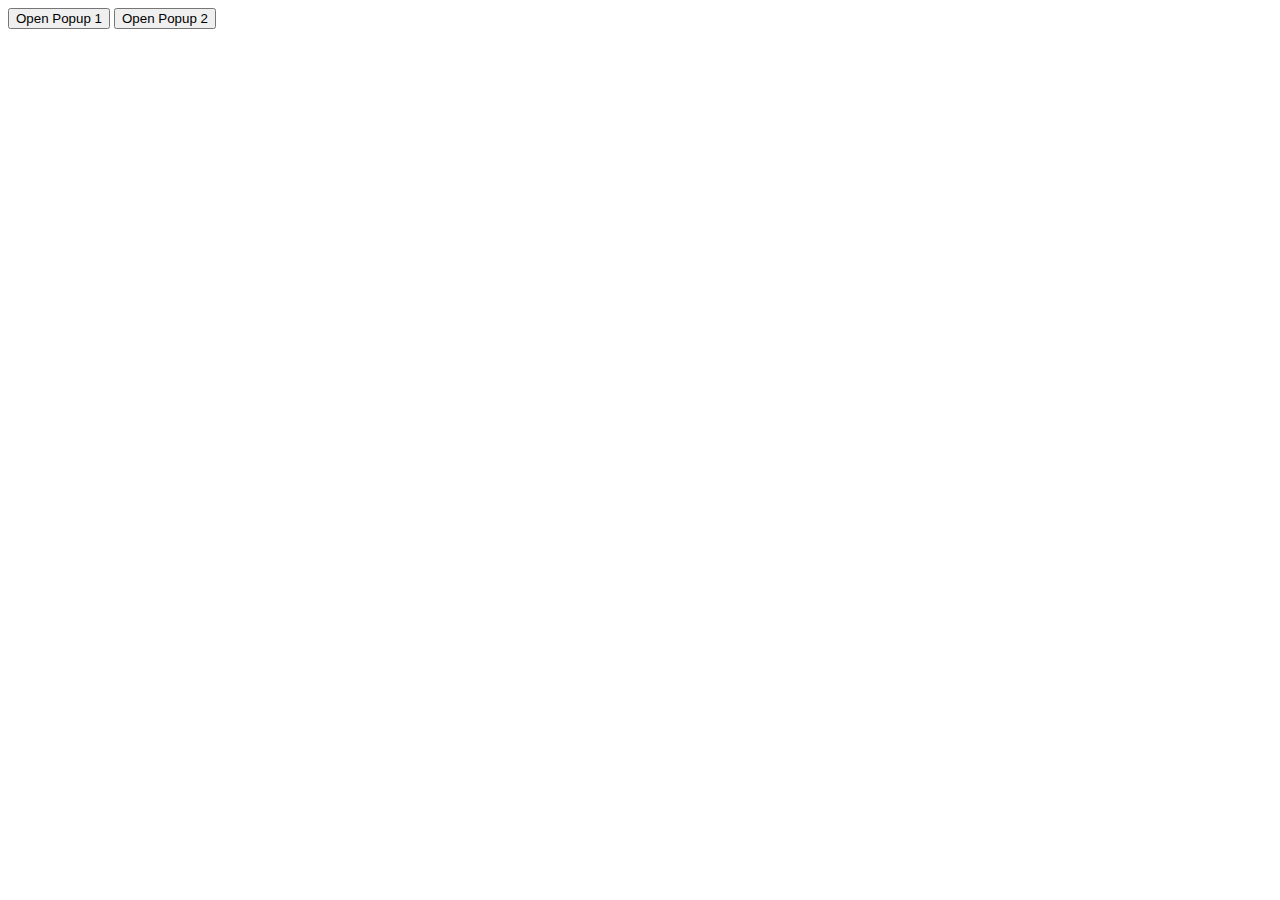
<file: test.html>
<!DOCTYPE html>
<html>
<head>
  <style>
    .popup-box {
      display: none;
      position: fixed;
      top: 50%;
      left: 50%;
      transform: translate(-50%, -50%);
      background: white;
      padding: 20px;
      border: 2px solid #333;
      box-shadow: 0px 0px 10px rgba(0,0,0,0.3);
      z-index: 1000;
    }

    .overlay {
      display: none;
      position: fixed;
      top: 0; left: 0;
      width: 100%; height: 100%;
      background: rgba(0,0,0,0.5);
      z-index: 999;
    }
  </style>
</head>
<body>

<!-- Buttons to trigger different popups -->
<button onclick="openPopup('popup1')">Open Popup 1</button>
<button onclick="openPopup('popup2')">Open Popup 2</button>

<!-- Shared Overlay -->
<div class="overlay" id="overlay" onclick="closeAllPopups()"></div>

<!-- Popup 1 -->
<div class="popup-box" id="popup1">
  <p>This is Popup 1!</p>
</div>

<!-- Popup 2 -->
<div class="popup-box" id="popup2">
  <p>This is Popup 2!</p>
</div>

<script>
  function openPopup(id) {
    document.getElementById(id).style.display = 'block';
    document.getElementById('overlay').style.display = 'block';
  }

  function closeAllPopups() {
    document.querySelectorAll('.popup-box').forEach(popup => {
      popup.style.display = 'none';
    });
    document.getElementById('overlay').style.display = 'none';
  }
</script>

</body>
</html>
</file>
